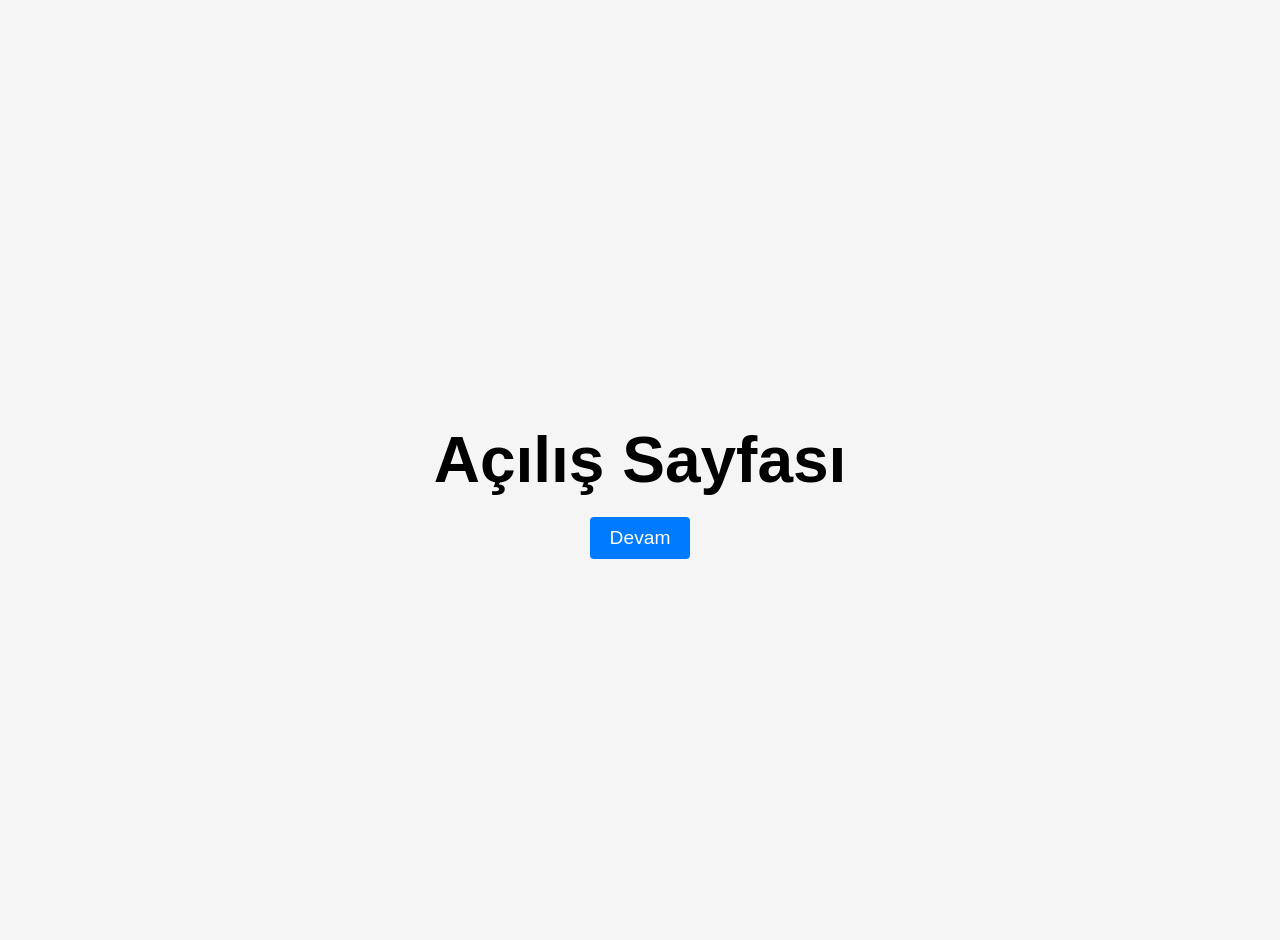
<file: index.html>
<!DOCTYPE html>
<html lang="tr">
<head>
  <meta charset="UTF-8">
  <meta name="viewport" content="width=device-width, initial-scale=1.0">
  <title>Açılış</title>
  <link rel="stylesheet" href="style.css">
</head>
<body>
  <div class="hero">
    <h1>Açılış Sayfası</h1>
    <a href="sayfa.html" class="btn">Devam</a>
  </div>
</body>
</html>
</file>
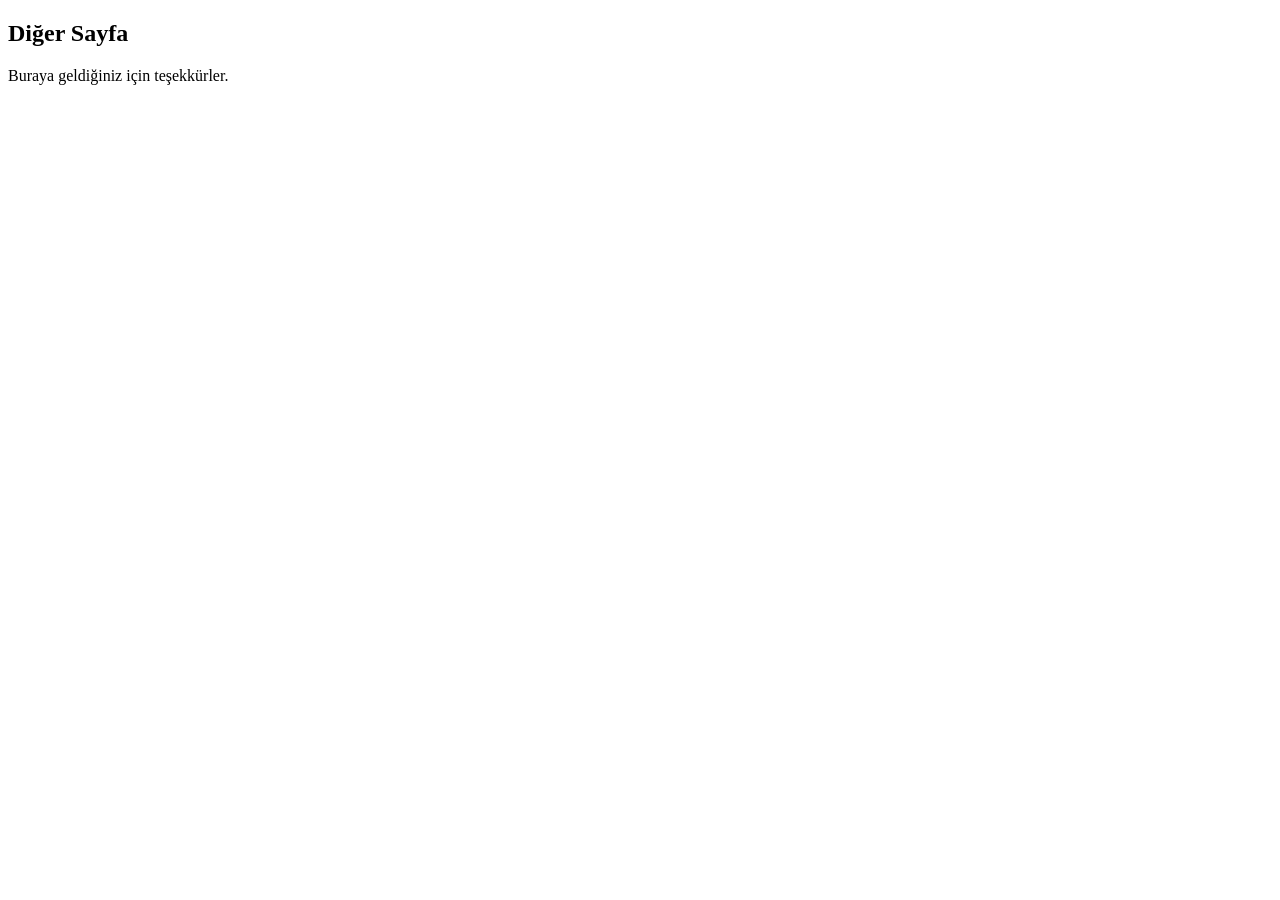
<file: sayfa.html>
<!DOCTYPE html>
<html lang="tr">
<head>
  <meta charset="UTF-8">
  <meta name="viewport" content="width=device-width, initial-scale=1.0">
  <title>Diğer Sayfa</title>
</head>
<body>
  <h2>Diğer Sayfa</h2>
  <p>Buraya geldiğiniz için teşekkürler.</p>
</body>
</html>
</file>
<file: style.css>
body, html {
  margin: 0;
  padding: 0;
  height: 100%;
  font-family: Arial, Helvetica, sans-serif;
}

.hero {
  display: flex;
  flex-direction: column;
  align-items: center;
  justify-content: center;
  height: 100%;
  background: #f5f5f5;
  text-align: center;
  padding: 20px;
}

h1 {
  font-size: clamp(2rem, 8vw, 4rem);
  margin-bottom: 20px;
}

.btn {
  display: inline-block;
  padding: 10px 20px;
  background: #007bff;
  color: white;
  text-decoration: none;
  border-radius: 4px;
  font-size: 1.2em;
  transition: background 0.3s ease;
}

.btn:hover {
  background: #0056b3;
}
</file>
